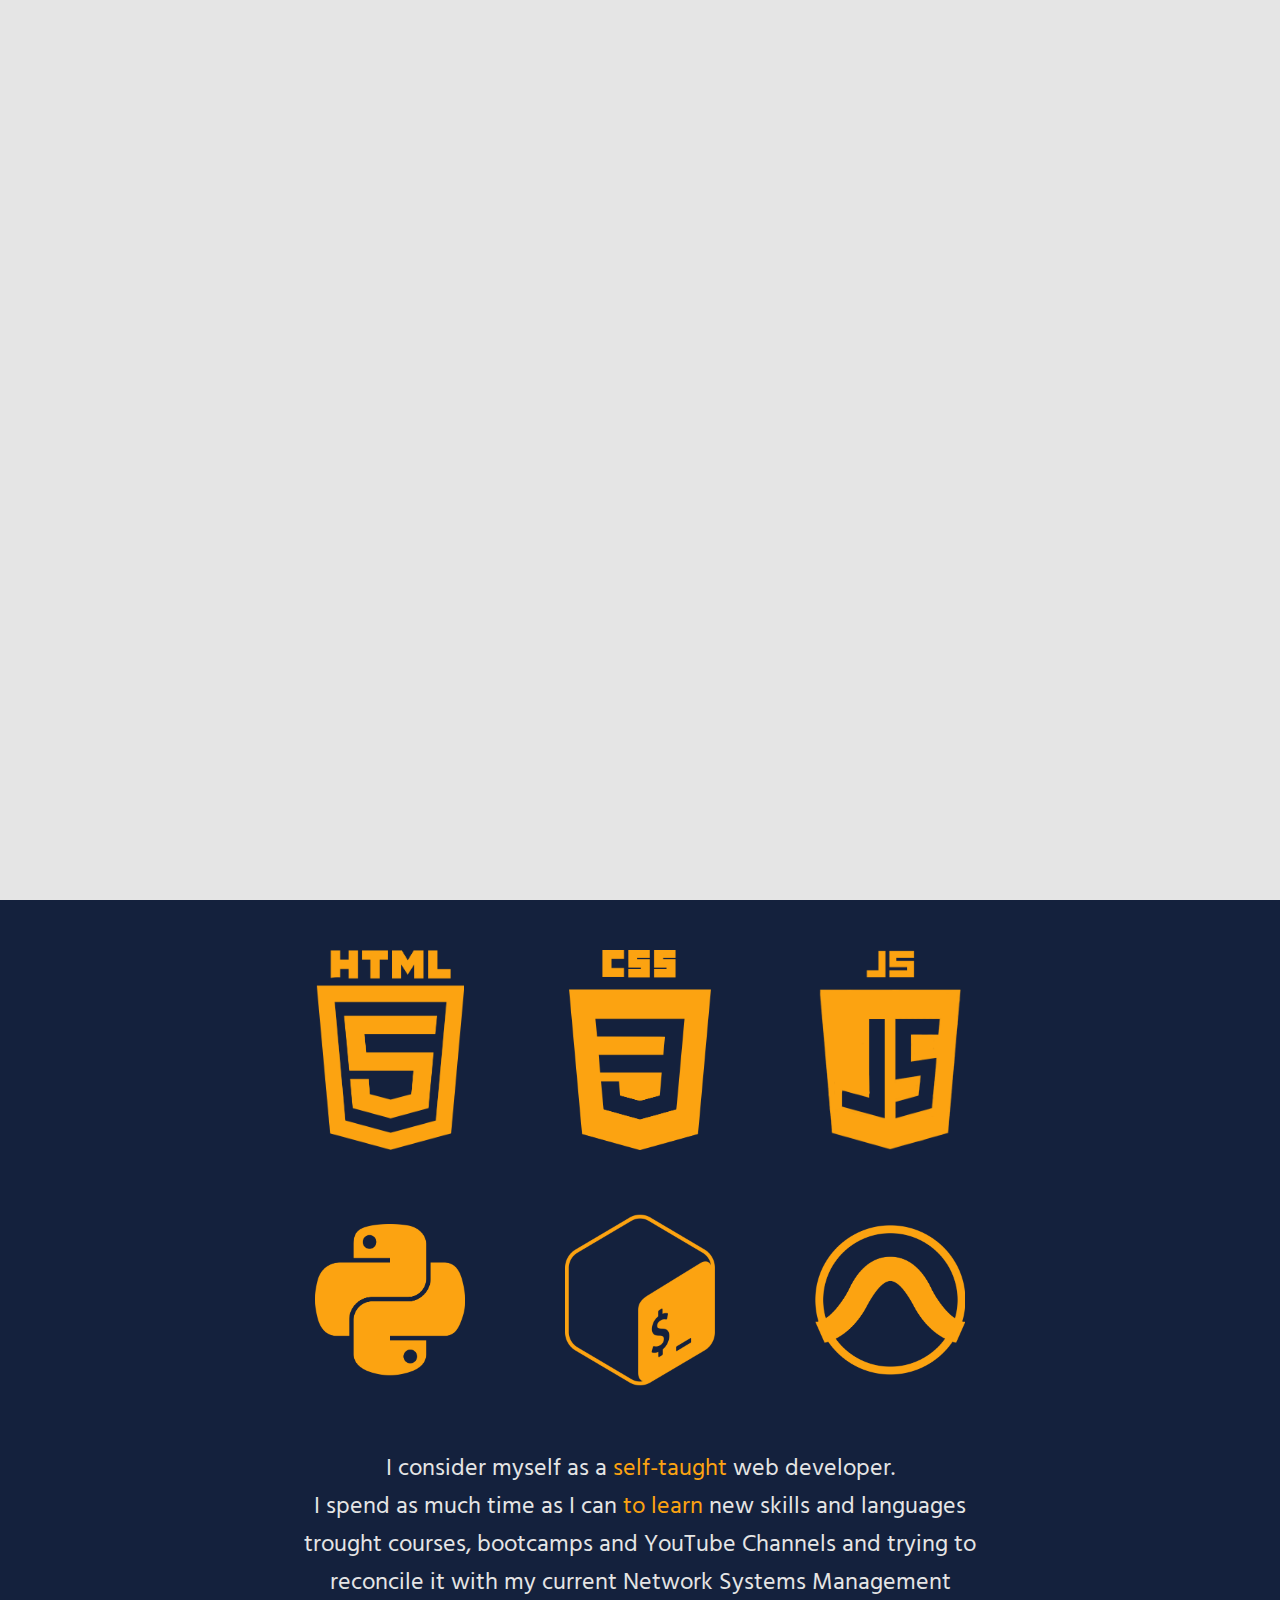
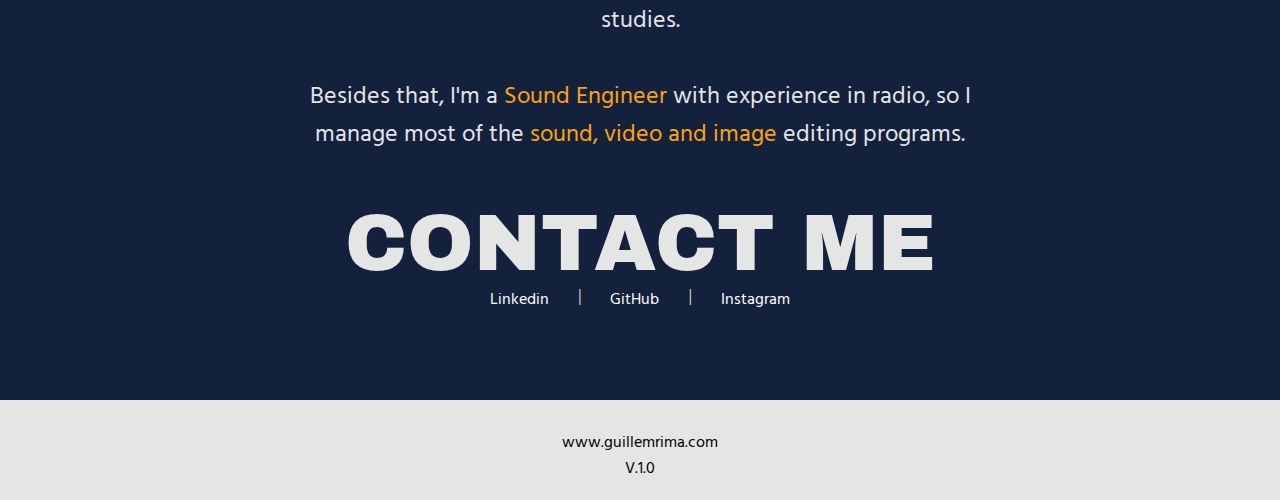
<file: index.html>
<!DOCTYPE html>
<html lang="en">
   


    <head>
        <title>Guillemrima | Developer</title>
        <meta charset="utf-8">
        <link rel="stylesheet" href="css/style.index.css">
        <script src="js/index-script.js" async defer></script>
        <meta name="viewport" content="width=device-width, initial-scale=1.0">
    </head>
   
   
   
    <body>
        
        <section id="hero" class="jumbotron">
            <div class="container-navegador">
                <ul>
                    <li><a href="#hero">Home</a></li><p>|
                    <li><a href="#skills">Skills</a></li>|
                    <li><a href="#hero">Projects</a></li>|
                    <li><a href="#contact">Contact</a></li>
                </ul>
            </div>
            <div class="main-scroll-div">
                <div>
                    <button class="icon" onclick="scroll_right()"><img src="img/iconos/next-left (1).png"></button>
                </div>
                <div class="cover">
                    <div class="scroll-images">
                      <div class="child"><img class="child-img" src="img/Instagram/foto-6.jpg" alt="image-me"></div>
                      <div class="child"><img class="child-img" src="img/Instagram/foto-2.jpg" alt="image-me"></div>
                      <div class="child"><img class="child-img" src="img/Instagram/foto-3.jpg" alt="image-me"></div>
                      <div class="child"><img class="child-img" src="img/Instagram/foto-4.jpg" alt="image-me"></div>
                      <div class="child"><img class="child-img" src="img/Instagram/foto-5.jpg" alt="image-me"></div> 
                      <div class="child"><img class="child-img" src="img/Instagram/foto-1.jpg" alt="image-me"></div> 
                    </div>
                </div>
                <div>
                    <button class="icon" onclick="scroll_left()"><img src="img/iconos/next-right (1).png"></button>
                </div>
            </div>
            <div class="container">
                <h1>
                    <span class="word-1">Hello</span> 
                    <span class="word-2">there,</span>
                    <span class="word-3">I'm</span>
                    <span class="word-4">Guillem</span>
                    <br>
                    <span class="word-5">Web</span>
                    <span class="word-6">developer.</span>
                    <br>
                    <a href="#skills"><span class="word-7">Know more about me</span></a>
                </h1>
            </div>


        </section>
        


        <section id="skills" class="skills">
           <!-- <div class="decoracion-left"></div> -->
            <div class="container">
                <div class="container-logos">
                    <div class="logo"><img src="img/logos/logo-html.png"></div>
                    <div class="logo"><img src="img/logos/logo-css.png"></div>
                    <div class="logo"><img src="img/logos/logo-js.png"></div>
                    <div class="logo"><img src="img/logos/logo-python.png"></div>
                    <div class="logo"><img src="img/logos/logo-bash.png"></div>
                    <div class="logo"><img src="img/logos/logo-protools.png"></div>
                </div>

                <div class="container-descripcion">
                    <p>
                        I consider myself as a <span class="keyword">self-taught</span> web developer.
                        <br>
                        I spend as much time as I can <span class="keyword">to learn</span> new skills and languages 
                        trought courses,
                        bootcamps and YouTube Channels and trying to reconcile it with my current Network 
                        Systems Management studies.
                        <br>
                        <br>
                        Besides that, I'm a <span class="keyword">Sound Engineer</span> with experience in radio,
                         so I manage most of the
                         <span class="keyword">sound, video and image</span> editing programs.
                    </p>
                </div>
            </div>
           <!-- <div class="decoracion-right"></div> -->
        </section>
        


        <section id="contact" class="contact">
            <div class="contactme">CONTACT ME</div>
            <div class="contactme-links">
                <a href="https://www.linkedin.com/in/guillem-rivas-martorell-1464a5230/">Linkedin</a>  |  <a href="https://github.com/guillemrima">GitHub</a> | <a href="https://www.instagram.com/guillemrima/">Instagram</a>
            </div>
        </section>
        




        <footer>
            <p>www.guillemrima.com<br>V.1.0</p>
        </footer>
    </body>



</html>
</file>
<file: css/style.index.css>
@import url('https://fonts.googleapis.com/css2?family=Hind:wght@300&display=swap');
@import url('https://fonts.googleapis.com/css2?family=Archivo+Black&display=swap');


 *{
    margin: 0;
    padding: 0;
    box-sizing: border-box;
    -webkit-tap-highlight-color: rgba(0, 0, 0, 0);
    }

  ::-webkit-scrollbar{
      width: 5px;
  }
  ::-webkit-scrollbar-thumb{
    background-color: var(--hero-color);
      border-radius: 100px;
  }

 :root{
        --main-font:'Hind', sans-serif;
        --hero-font:'Archivo Black', sans-serif;
        --background1-color:#FFFFFF;
        --background2-color:#E5E5E5;
        --hero-color:#FCA311;
        --text-color:#000000;
        --decoration-color:#14213D;
        
 }
 html{
  scroll-behavior:smooth;
 }

 html, body {
  max-width: 100% !important;
  overflow-x: hidden !important;
}
 /*INICIO DE LA SECCIÓN HERO*/
 .jumbotron{
     width: 100%;
     height: 100vh;
     background-color:var(--background2-color);
     display: flex;
     flex-direction: column;
     align-items: center;
     justify-content: space-between;
 }
/*INICIO DEL NEAVEGADOR*/
 .container-navegador{
  margin-left: auto;
  margin-right: 10%;
  margin-top: 15px;
  opacity: 0;
  animation: hero-animation-left 1.5s forwards;
  animation-delay: 3s;
 }
 .container-navegador ul{
  display: flex;
  list-style: none;
  color: var(--decoration-color);
  font-family: var(--main-font);

 }
 .container-navegador ul li a{
  padding-right: 10px;
  padding-left: 10px;
  text-decoration: none;
  font-family: var(--main-font);
  color: var(--hero-color);
  font-size: 1.2em;
  font-weight: 500;
 }

 /*CARRUSEL DE FOTOS DE INSTAGRAM CON BOTONES PARA PASA PÁGINA*/
 .main-scroll-div{
   margin-top: 10px;
   width: 400px;
   height: 500px;
   display: flex;
   align-items: center;
   justify-content: center;
   opacity: 0;
   animation: hero-animation 1.5s forwards;
   animation-delay: 3s;
  }
 .cover{
   position: relative;
   width: 100%;
   height: 500px;
   -webkit-box-shadow: 0px 0px 38px -12px rgba(20,33,61,1);
   -moz-box-shadow: 0px 0px 38px -12px rgba(20,33,61,1);
   box-shadow: 0px 0px 38px -12px rgba(20,33,61,1);
  }
 .cover::before{
   position: absolute;
   content:"";
   left: 0;
   top:0;
   z-index: 99;
   height: 100%;
   width:100px;
 }
 .cover::after{
   position: absolute;
   content:"";
   right: 0;
   top:0;
   z-index: 99;
   height: 100%;
   width: 100px;
 }
 .scroll-images{
   width: 100%;
   height: auto;
   display: flex;
   justify-content: left;
   align-items: center;
   overflow: auto;
   position: relative;
   scroll-behavior: smooth;
 }
 .child{
   min-width: 400px;
   height: 500px;
   cursor: pointer;
   overflow: hidden;
   
 }
 .child-img{
   width: 100%;
   height: 100%;
   object-fit: cover;
 }
 .scroll-images::-webkit-scrollbar{
  width: 0px;
  height: 0px;
 }

 .icon{
margin: 20px;
height:50px;
width: 50px;
background-color: var(--background1-color);
border: 4px solid  #14213D;
border-radius: 40%;
cursor: pointer;
transition: 0.1s;
 }
 .icon img{
  width: 100%;
  height: 100%;
  object-fit: contain;
 }
 .icon:hover{
  height: 45px;
 }
 /*FIN DEL CARRUSEL*/

 /*RETOQUE DEL JUMBOTRON CONTAINER*/
 .jumbotron .container{
   margin-bottom: 10px;
 } 
 .jumbotron .container h1{
    font-family: var(--main-font);
    color: var(--decoration-color);
    text-align: center;
    font-size: 3em;
 }
 .jumbotron span{
   display:inline-block;
 }
/*FIN DEL RETOQUE DEL JUMBOTRON CONTAINER*/

 /*ANIMACIONES DE CADA PALABRA Y COLORES, TAMAÑOS ETC ESPECÍFICOS*/
 .word-1{
    opacity: 0;
    animation: hero-animation 1.5s forwards;
    animation-delay: 0s;
 }
 .word-2{
    opacity: 0;
    animation: hero-animation 1.5s forwards;
    animation-delay: 0.3s;
 }
 .word-3{
    opacity: 0;
    animation: hero-animation 1.5s forwards;
    animation-delay: 1s;
 }
 .word-4{
    opacity: 0;
    animation: hero-animation 1.5s forwards;
    animation-delay: 1.3s;
    color: var(--hero-color);
 }
 .word-5{
    opacity: 0;
    animation: hero-animation 1.5s forwards;
    animation-delay: 2s;
 }
 .word-6{
    opacity: 0;
    animation: hero-animation 1.5s forwards;
    animation-delay: 2.3s;
 }
 .word-7{
   opacity: 0;
   animation: hero-animation-down 1.5s forwards;
   animation-delay: 3s;
   font-size: 0.6em;
   border: 3.5px solid #14213D;
   padding: 2px 40px;
   margin-top: 100px;
   border-radius: 100px;
   color: var(--hero-color);
   background-color: var(--background1-color);
   transition: 0.2s;
}
.word-7:hover{
  padding:2px 20px;
}
 @keyframes hero-animation{
   from{
      opacity: 0;
  }
  to{
      opacity: 1;
      transform:translateY(50px)
  }
}
@keyframes hero-animation-down{
  from{
     opacity: 0;
 }
 to{
     opacity: 1;
     transform:translateY(-50px)
 }
}
@keyframes hero-animation-left{
  from{
     opacity: 0;
 }
 to{
     opacity: 1;
     transform:translateX(-50px)
 }
}
/*FIN DE LA EDICION DE PALABRAS*/

/*FIN DE LA SECCIÓN HERO*/




/*INICIO DE LA SECCIÓN DE SKILLS*/

.skills{
  width: 100%;
  height: 100vh;
  background-color: var(--decoration-color);
  display: flex;
  justify-content: center;
}
.skills .container{
  display: flex;
  flex-direction: column;
  align-items: center;
  justify-content: space-around;
  margin: 50px;
}
.container-logos{
  width: 700px;
  height: 50vh;
  display: grid;
  grid-template-columns: 1fr 1fr 1fr;
  grid-gap: 50px;
  align-items: center;
  justify-items: center;
}
.container-logos .logo{
  width: 150px;
  height: 200px;
}
.logo img{
  width: 100%;
  height: 100%;
  object-fit: contain;
}
.container-descripcion{
  width: 700px;
  margin-top: 50px;
  margin-bottom: 50px;
}
.container-descripcion p{
  color: var(--background2-color);
  font-family: var(--main-font);
  text-align: center;
  font-size: 1.5em;
}
.keyword{
  color:var(--hero-color);
}

/*FIN DE LA SECCIÓN DE SKILLS*/



/*INICIO DE LA SECCIÓN DE CONTACT*/

.contact{
  width: 100%;
  height: 200px;
  background-color: var(--decoration-color);
  display: flex;
  flex-direction: column;
  align-items: center;
}
.contactme {
  color: var(--background2-color);
  font-size: 5em;
  font-family: var(--hero-font);
}
.contactme-links{
  color: white;
  width: 300px;
  text-align: center;
  display: flex;
  justify-content: space-between;
}
.contactme-links a{
  text-decoration: none;
  color:white;
  font-family: var(--main-font);
  display: inline-block;
}
/*FIM DE LA SECCIÓN CONTACT*/


/*INICIO DEL FOOTER*/

footer{
  width: 100%;
  height: 100px;
  background-color:var(--background2-color);
  display: flex;
  justify-content: center;
  padding: 30px;
}
footer p{
  font-family: var(--main-font);
  color: var(--text-color);
  text-align: center;
  font-size: 1em;

}


@media screen and (max-width: 700px ) {
  .jumbotron{
    width: 100%;
    height: 100vh;
    background-color:var(--background2-color);
    display: flex;
    flex-direction: column;
    align-items: center;
    justify-content: space-between;
}
.container-navegador{
  margin-left: 140px;
  opacity: 0;
  animation: hero-animation-left 1.5s forwards;
  animation-delay: 3s;
}
.skills{
  width: 100%;
  height: 100%;
  background-color: var(--decoration-color);
  display: flex;
  justify-content: center;
  align-items: flex-start;
} 
.skills .container{
  width: 100%;
  height: 100%;
  display: flex;
  flex-direction: column;
  align-items: center;
  justify-content: space-between;
}
.container-logos{
  width:100%;
  height: 30vh;
  display: grid;
  grid-template-columns: 1fr 1fr 1fr;
  grid-gap:20px;
  align-items: center;
  justify-items: center;
}
.container-logos .logo{
  width: 70px;
  height:100px;
}
.container-descripcion{
  font-family: var(--main-font);
  text-align: center;
  width: 100%;
}
.container-descripcion p{
  font-family: var(--main-font);
  text-align: center;
  font-size: 1.1em;
}
.main-scroll-div{
  margin-top: -50px;
  width: 200px;
  height: 50px;
  display: flex;
  align-items: center;
  justify-content: center;
  opacity: 0;
  animation: hero-animation 1.5s forwards;
  animation-delay: 3s;

}
.cover{
  position: relative;
  width: 100%;
  height: 400px;
  -webkit-box-shadow: 0px 0px 38px -12px rgba(20,33,61,1);
  -moz-box-shadow: 0px 0px 38px -12px rgba(20,33,61,1);
  box-shadow: 0px 0px 38px -12px rgba(20,33,61,1);
  
 }
 .child{
  min-width: 200px;
  height: 400px;
  cursor: pointer;
  overflow: hidden;
  
}
.jumbotron .container{
  margin-bottom: 40px;
}
.jumbotron .container h1{
  font-size: 1.5em;
}
.contactme {
  color: var(--background2-color);
  font-size: 2.8em;
  font-family: var(--hero-font);
}
::-webkit-scrollbar{
display: none;
}
::-webkit-scrollbar-thumb{
display: none;

}
}
</file>
